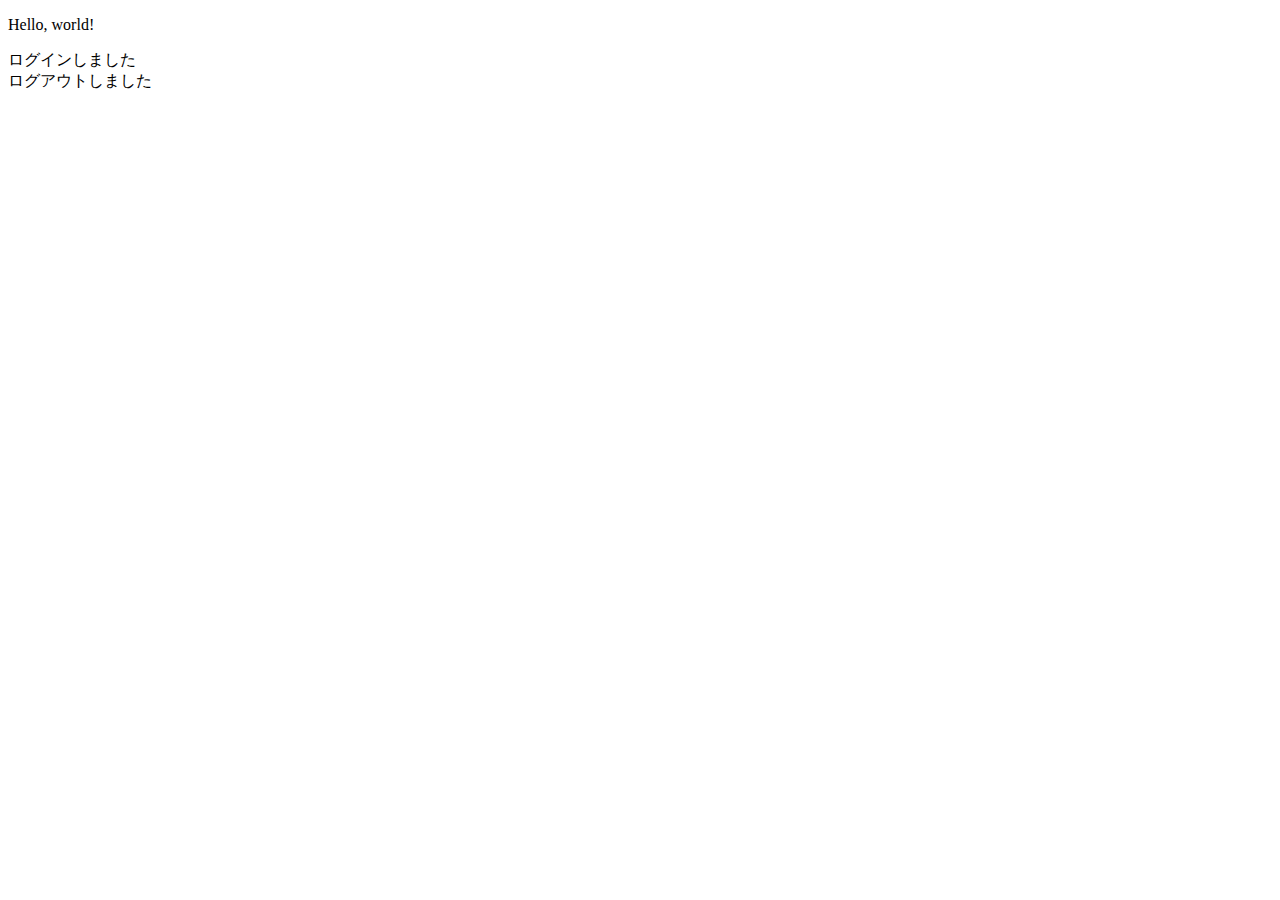
<file: moattravel/src/main/resources/templates/index.html>
<!DOCTYPE html>
<html xmlns:th="https://www.thymeleaf.org" xmlns:sec="http://www.thymeleaf.org/extras/spring-security">

<head>
	<meta charset="UTF-8">
	<meta name="viewport" content="width=device-width, initial-scale=1">
	<div th:replace="~{fragment :: meta}"></div>
	<div th:replace="~{fragment :: styles}"></div>

	<title>moat Travel</title>
</head>

<body>
	<p>Hello, world!</p>
	<div class="moattravel-wrapper">
		<!--ヘッダー-->
		<div th:replace="={fragment :: header}"></div>
		<main>
			<div class="container pt-4 pb-5 moattravel-container">
				<div th:if="${param.loggedIn}" class="alert alert-info">ログインしました</div>
				<div th:if="$[param.loggedOut}" class="alert alert-info">ログアウトしました
				</div>

			</div>
		</main>
		<!--フッター-->
		<div th:replace="~{fragment :: footer}"></div>
	</div>
	<div th:replace="~{fragment :: scripts}"></div>



</body>

</html>
</file>
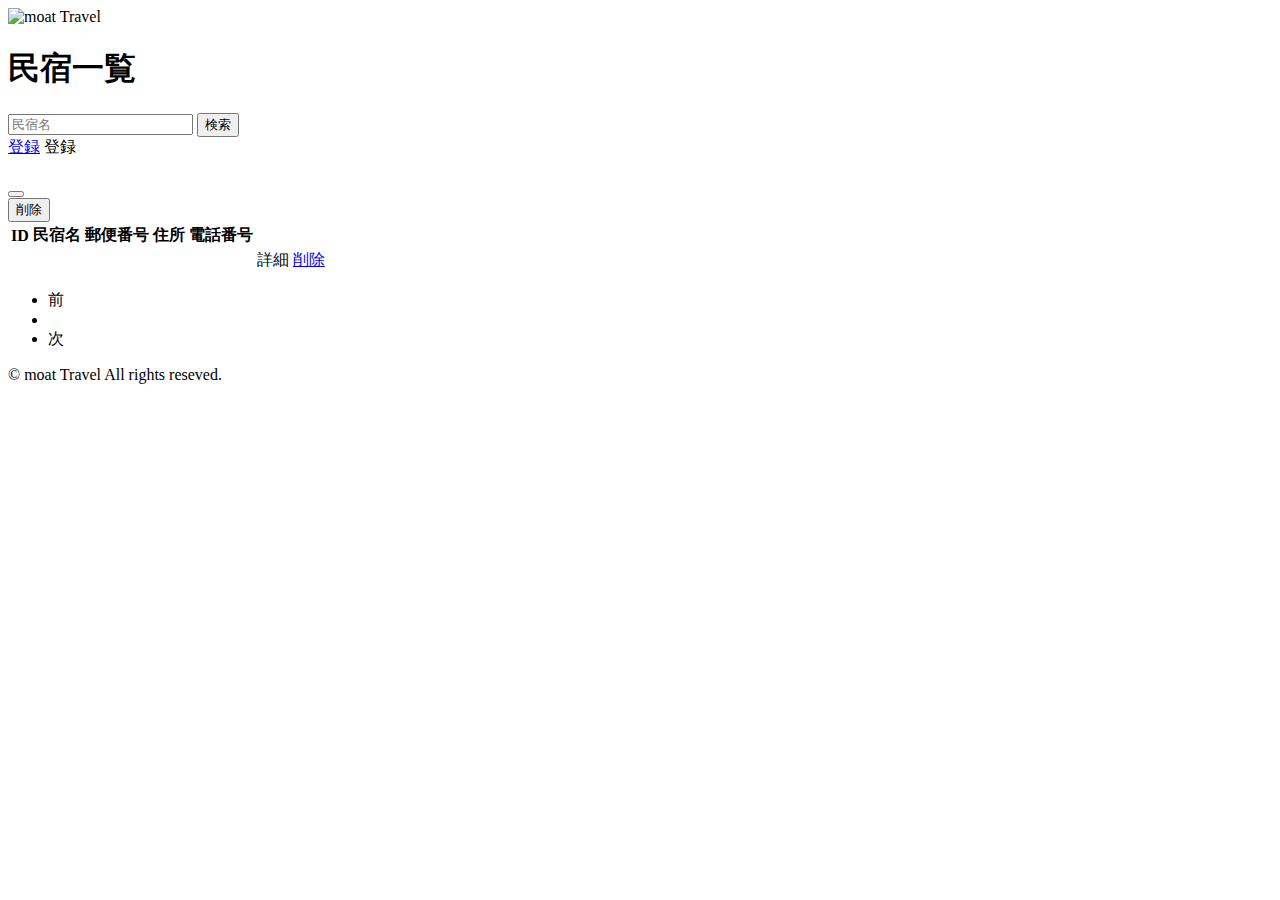
<file: moattravel/src/main/resources/templates/admin/houses/index.html>
<!DOCTYPE html>
<html xmlns:th="https://www.thymeleaf.org" xmlns:sec="http://www.thymeleaf.org/extras/spring-security">

<head>
	<meta charset="UTF-8">
	<meta name="viewport" content="width=device-width,initial-scale=1">
	<div th:replace="~{fragment :: meta}"></div>
	<!--Bootstrap-->
	<link href="https://cdn.jsdelivr.net/npm/bootstrap@5.2.3/dist/css/bootstrap.min.css" rel="stylesheet"
		integrity="sha384-rbsA2VBKQhggwzxH7pPCaAqO46MgnOM80zW1RWuH61DGLwZJEdK2Kadq2F9CUG65" crossorigin="anonymous">

	<!--Google Fonts-->
	<link rel="preconnect" href="https://fonts.googleapis.com">
	<link rel="preconnect" href="https://fonts.gstatic.com" crossrigin>
	<link href="https://fonts.googleapis.com/css2?family=Noto+Sans+JP:wght@400;500&display=swap" rel="stylesheet">
	<link th:href="@{/css/style.css}" rel="stylesheet">

	<title>民宿一覧</title>
</head>

<body>
	<div class="moattravel-wrapper">
		<!-- ヘッダ-->
		<nav class="navbar-expand-md navbar-light bg-white shadow-sm moattravel-navbar">
			<div class="container moattravel-container">
				<a class="navbar-brand" th:href="@{/}">
					<img class="moattravel-logo me-1" th:src="@{/images/logo.png}" alt="moat Travel">
				</a>
			</div>
		</nav>
		<div th:replace="~{fragment :: header}"></div>
		<main>
			<div class="container pt-4 pb-5 moattravel-container">
				<div class="row justfy-content-center">
					<div class="col-xxl-9 col-xl-10 col-lg-11">
						<h1 class="mb-4 text-center">民宿一覧</h1>
						<div class="d-flex justify-content-between align-items-end flex-wrap">
							<form method="get" th:action="@{/admin/houses}" class="mb-3">
								<div class="input-group">
									<input type="text" class="form-control" name="keyword" th:value="${keyword}"
										placeholder="民宿名">
									<button type="submit" class="btn text-white shadow-sm moattravel-btn">検索</button>
								</div>
							</form>
							<a href="#" class="btn text-white shadow-sm mb-3 moattravel-btn">登録</a>
							<a th:href="@{/admin/houses/register}"class="btn text-white shadow-sm mb-3 moattravel-btn">登録</a>
						</div>
						<div th;if="${successMessage}" class="alert alert-info">
							<span th:text ="${successMessage}"></span>
						</div>


						<table class="table">
							<thead>
								<tr>
									<th scope="col">ID</th>
									<th scope="col">民宿名</th>
									<th scope="col">郵便番号</th>
									<th scope="col">住所</th>
									<th scope="col">電話番号</th>
									<th scope="col"></th>
								</tr>
							</thead>
							<tbody>
								<tr th:each="house : ${housePage}">
									<td th:text="${house.getId()}"></td>
									<td th:text="${house.getName()}"></td>
									<td th:text="${house.getPostalCode()}"></td>
									<td th:text="${house.getAddress()}"></td>
									<td th:text="${house.getPhoneNumber()}"></td>

									<td><a th:href="@{/admin/houses/__${house.getId()}__}">詳細</a></td>
									<td><a href ="#" class="moattravel-link-danger"data-bs-toggle="modal"
										th:data-bs-target="${'#deleteHouseModal' + house.getId()}">削除</a>
									</td>
									
									<!--削除用もーたる-->
									<div class="modal fade" th:id="${'deleteHouseModal' + house.getId()}" tabindex="-1" 
									th:aria-labelledby="${'deleteHouseModalLabel' + house.getId()}">

									<div class="modal-dialog">
										<div class="modal-content">
											<div class="modal-header">
												<h5 class="modal-little"th:id="${'deleteHouseModalLabel' + house.getId()}"
												th:text="${house.getName() + 'を削除してもよろしいでしょうか？'}"></h5>
												<button type="button" class="btn-close" data-bs-dismiss="modal"
												aria-label="閉じる"></button>
											</div>
											<div class="modal-footer">
												<form method="post"th:action="@{/admin/houses/{id}/delete(id=${house.getId()})}">
											<button type="submit" class="btn moattravel-btn-danger text-white shadow-sm">削除</button>
											</form>
											</div>
										</div>
									</div>
									</div>
								</tr>
							</tbody>
						</table>
						<!-- ページネーション -->
						<div th:if="${housePage.getTotalPages() > 1}" class="d-flex justify-content-center">
							<nav aria-label="民宿一覧ページ">
								<ul class="pagination">
									<li class="page-item">
										<a th:unless="${housePage.isFirst()}"
											th:href="@{/admin/houses(page = ${housePage.getNumber()-1},keyword=${keyword})}"
											class="page-link moattravel-page-link">前</a>
									</li>
									<li th:each="i : ${#numbers.sequence(0, housePage.getTotalPages() - 1)}"
										class="page-item">
										<span th:if="${i == housePage.getNumber()}"
											class="page-link active moattravel-active" th:text="${i + 1}"></span>


										<a th:unless="${i == housePage.getNumber()}" th:href="@{/admin/houses(page =${i},
									keyword = ${keyword})}" class="page-link moattravel-page-link" th:text="${i + 1}"></a>
									</li>

									<li class="page-item">


										<a th:unless="${housePage.isLast()}"
											th:href="@{/admin/houses(page = ${housePage.getNumber() + 1}, keyword = ${keyword})}"
											class="page-link moattravel-page-link">次</a>
									</li>
								</ul>
							</nav>

						</div>
					</div>
				</div>
			</div>
		</div>
		</main>

		<!--フッター -->
		<footer>
			<div class="d-flex justify-content-center align-items-center h-100">
				<p class="text-center text-muted small mb-0">&copy; moat Travel All rights reseved.</p>
			</div>
		</footer>
		
		<div th:replace="~{fragment :: footer}"></div>

		<!-- Bootstrap-->



		<script src="https://cdn.jsdelivr.net/npm/bootstrap@5.2.3/dist/js/bootstrap.bundle.min.js"
			integrity="sha384-kenU1KFdBIe4zVF0s0G1M5b4hcpxyD9F7jL+jjXkk+Q2h455rYXK/7HAuoJl+0I4"
			crossorigin="anonymous"></script>

</body>

</html>
</file>
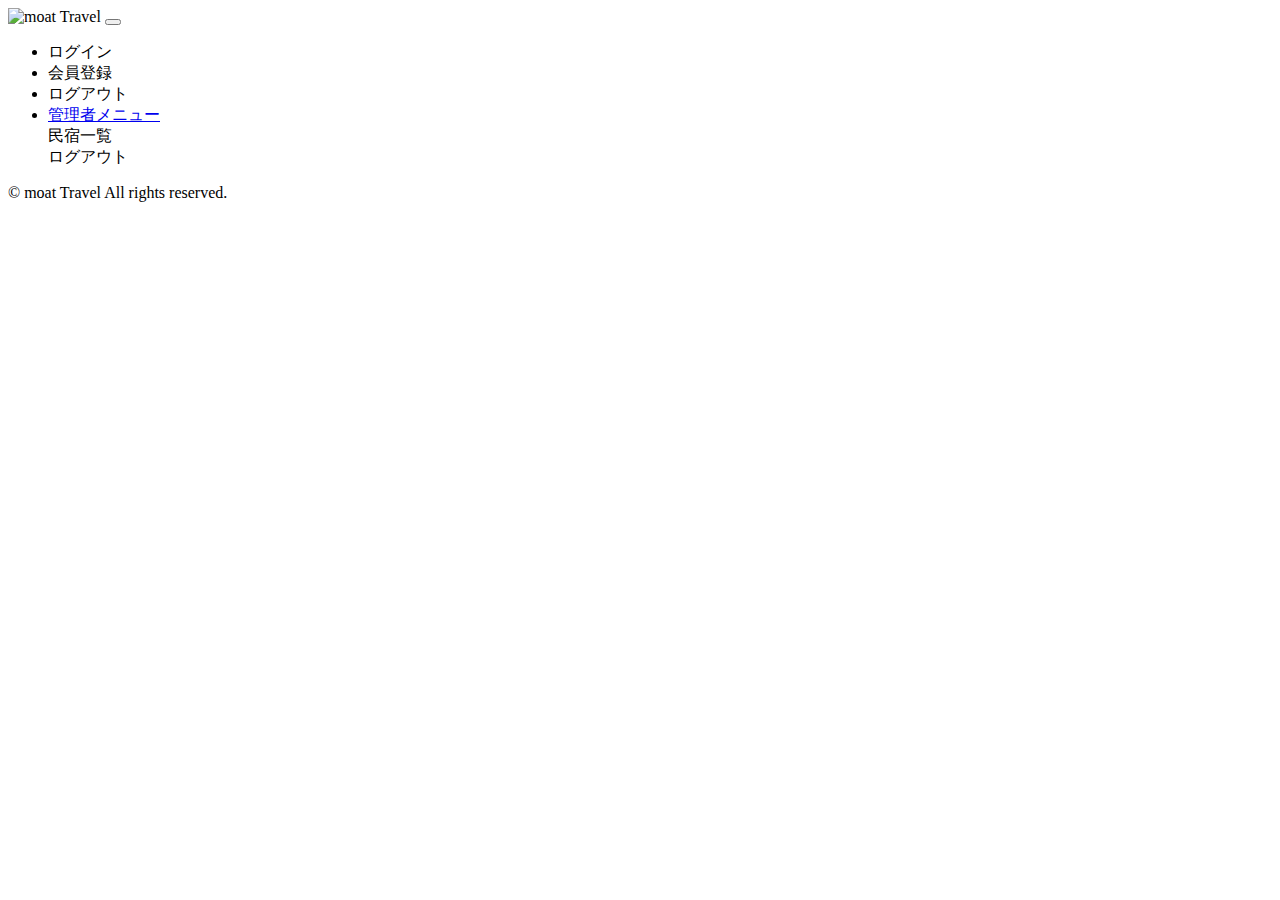
<file: moattravel/src/main/resources/templates/fragment.html>
<!DOCTYPE html>
<html xmlns:th="https://www.thymeleaf.org" xmlns:sec="https://www.thymeleaf.org/extras/spring-security">

<head>
	<!-- meta要素の部品化-->
	<div th:fragment="meta" th:remove="tag">
		<meta charset="UTF-8">
		<meta name="viewport" content="width=device-width,initial-scale=1">
	</div>
	<!--link要素の部品化-->
	<div th:fragment="styles" th:remove="tag">
		<!-- Bootstrap -->
		<link href="https://cdn.jsdelivr.net/npm/bootstrap@5.2.3/dist/css/bootstrap.min.css" rel="stylesheet"
			integrity="sha384-rbsA2VBKQhggwzxH7pPCaAqO46MgnOM80zW1RWuH61DGLwZJEdK2Kadq2F9CUG65" crossorigin="anonymous">
		<!--Google Fonts-->
		<link rel="preconnect" href="https://fonts.googleapis.com">
		<link rel="preconnect" href="https://fonts.gstatic.com" crossorigin>
		<link href="https://fonts.googleapis.com/css2?family=Noto+Sans+JP:wght@400;500&display=swap" rel="stylesheet">
		<link th:href="@{/css/style.css}" rel="stylesheet">

	</div>
	<title>部品化用のHTMLファイル</title>
</head>

<body>
	<!--ヘッダーの部品化-->
	<div th:fragment="header" th:remove="tag">
		<nav class="navbar navbar-expand-md navbar-light bg-white shadow-sm moattravel-navbar">
			<div class="container moattravel-container">
				<a class="navbar-brand" th:href="@{/}">
					<img class="moattravel-logo me-1" th:src="@{images/logo.png}" alt="moat Travel">
				</a>
				<button class="navbar-toggler" type="button" data-bs-toggle="collapse"
					data-bs-target="#navbarSupportedContent" aria-controls="navbarSupportedContent"
					aria-expanded="false" aria-label="Toggle navigation">
					<span class="navbar-toggler-icon"></span>
				</button>
				<div class="collapse navbar-collapse" id="navbarSupportedContent">
					<ul class="navbar-nav ms-auto">
						<!--未ログインであれば表示する-->
						<li class="nav-item" sec:authorize="isAnonymous()">
							<a class="nav-link" th:href="@{/login}">ログイン</a>
						</li>
						<li class="nav-item" sec:authorize="isAnonymous()">
							<a class="nav-link" th:href="@{/signup}">会員登録</a>
						</li>
						<!--ログイン済みであれば表示する-->
						<li class="nav-item dropdown" sec:authorize="hasRole('ROLE_GENERAL')">
							<a id="navbarDropdownGeneral" class="nav-link dropdown-toggle" href="#" role="button"
								data-bs-toggle="dropdown" aria-haspopup="true" aria-expanded="false" v-pre>
								<span sec:authentication="principal.user.name"></span></a>
							<div class="dropdown-menu dropdown-menu-end" aria-labelledby="navbarDropdownGeneral">
								<a class="dropdown-item moattravel-item" th:href="@{/logout}" onclick="event.preventDefault();
					document.getElementById('logout-form').submit();">ログアウト</a>
								<form class="d-none" id="logout-form" th:action="@{/logout}" method="post"></form>
							</div>
						</li>
						<!--管理者であれば表示する-->
						<li class="nav-item dropdown" sec:authorize="hasRole('ROLE_ADMIN')">
							<a id="navbarDropdownAdmin" class="nav-link dropdown-toggle" href="#" role="button"
								data-bs-toggle="dropdown" aria-haspopup="true" aria-expanded="false" v-pre>
								管理者メニュー</a>
							<div class="dropdown-menu dropdown-menu-end" aria-labelledby="navbarDropdownAdmin">
								<a class="dropdown-item moattravel-dropdown-item" th:href="@{/admin/houses}">民宿一覧</a>
								<div class="dropdown-divider"></div>
								<a class="dropdown-item moattravel-dropdown-item" th:href="@{/logout}"
									onclick="event.preventDefault(); document.getElementById('logout-form').submit();">ログアウト</a>
								<form class="d-none" id="logout-form" th:action="@{/logout}" method="post"></form>
							</div>
						</li>
					</ul>
				</div>
			</div>
		</nav>
	</div>
	<!-- フッターの部品化-->
	<div th:fragment="footer" th:remove="tag">
		<footer>
			<div class="d-flex justify-content-conter text-muted small mb-0">
				<p class="text-center text-muted small mb-0">&copy; moat Travel All rights reserved.</p>
			</div>
		</footer>
	</div>
	<!--script要素の部品化-->
	<div th:fragment="scripts" th:remove="tag">

		<!--Bootstrap-->
		<script src="https://cdn.jsdelivr.net/npm/bootstrap@5.2.3/dist/js/bootstrap.bundle.min.js"
			integrity="sha384-kenU1KFdBIe4zVF0s0G1M5b4hcpxyD9F7jL+jjXkk+Q2h455rYXK/7HAuoJl+0I4"
			crossorigin="anonymous"></script>
	</div>
</body>

</html>
</file>
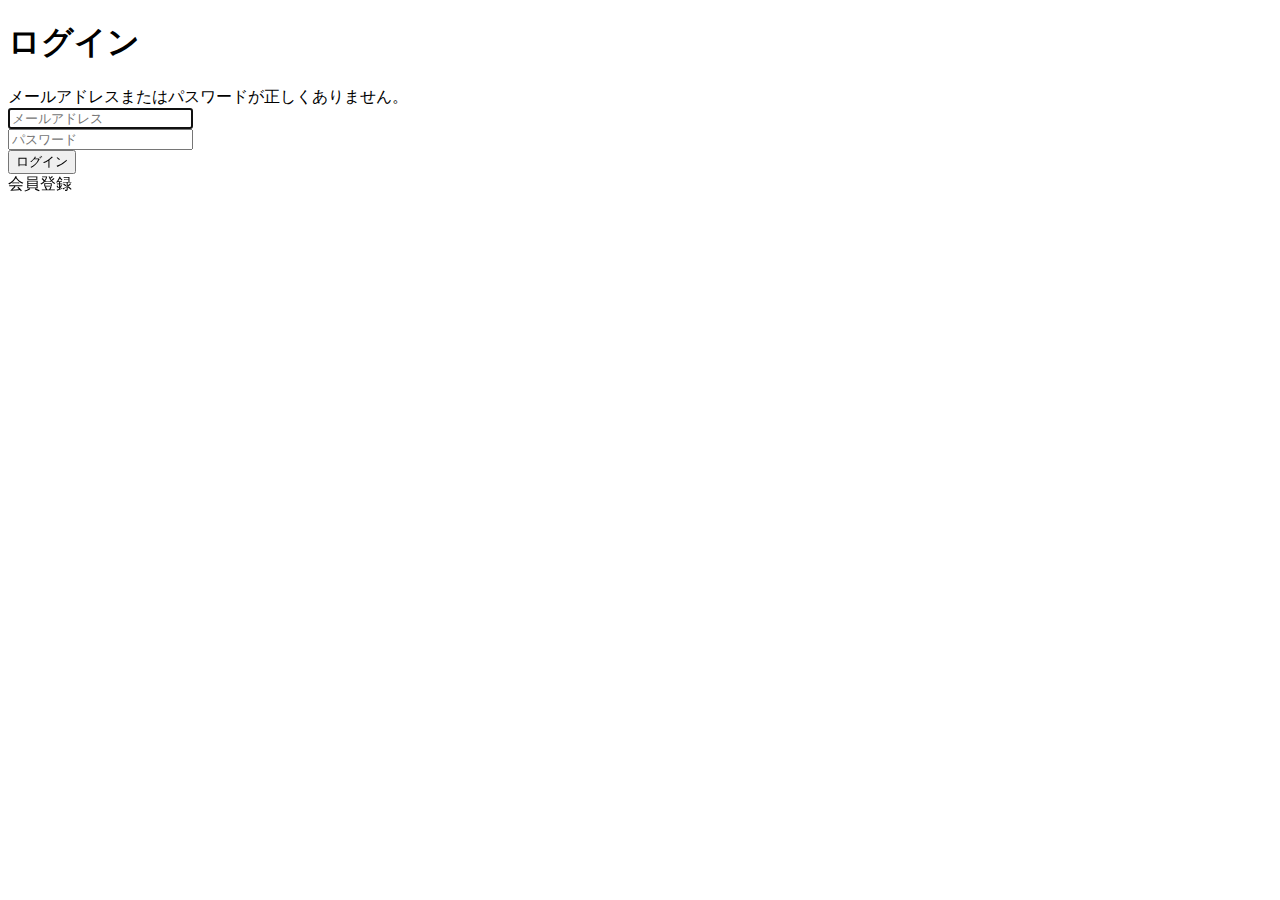
<file: moattravel/src/main/resources/templates/auth/login.html>
<!DOCTYPE html>
<html xmlns:th="https://www.thymeleaf.org" xmlns:sec="http://www.thymeleaf.org/extras/spring-security">

<head>
	<div th:replace="~{fragment :: meta}"></div>
	<div th:replace="~{fragment :: styles}"></div>
	<title>ログイン</title>
</head>

<body>
	<div class="moattravel-wrapper">
		<!--ヘッダー-->
		<div th:replace="~{fragment :: header}"></div>
		<main>
			<div class="container pt-4 pb-5 moattravel-container">
				<div class="row justify-content-center">
					<div class="col-xl-3 col-lg-4 col-md-5 col-sm-7">
						<h1 class="mb-4 text-center">ログイン</h1>
						<div th:if="${param.error}" class="alert alert-danger">
							メールアドレスまたはパスワードが正しくありません。
						</div>
						<form th:action="@{/login}" method="post">
							<div class="form-group mb-3">
								<input type="text" class="form-control" name="username" autocomplete="email"
									placeholder="メールアドレス" autofocus>
							</div>
							<div class="form-group mb-3">
								<input type="password" class="form-control" name="password" autocomplete="new-password"
									placeholder="パスワード">
							</div>
							<div class="form-group d-flex justify-content-center my-4">
								<button type="submit"
									class="btn text-white shadow-sm w-100 moattravel-btn">ログイン</button>
							</div>
						</form>
						<div class="text-center">
								<a th:href="@{/signup}">会員登録</a>
						</div>

					</div>
				</div>
			</div>
		</main>
		<!--フッター-->
		<div th:replace="~{fragment :: footer}"></div>
	</div>
	<div th:replace="~{fragment :: scripts}"></div>

</body>

</html>
</file>
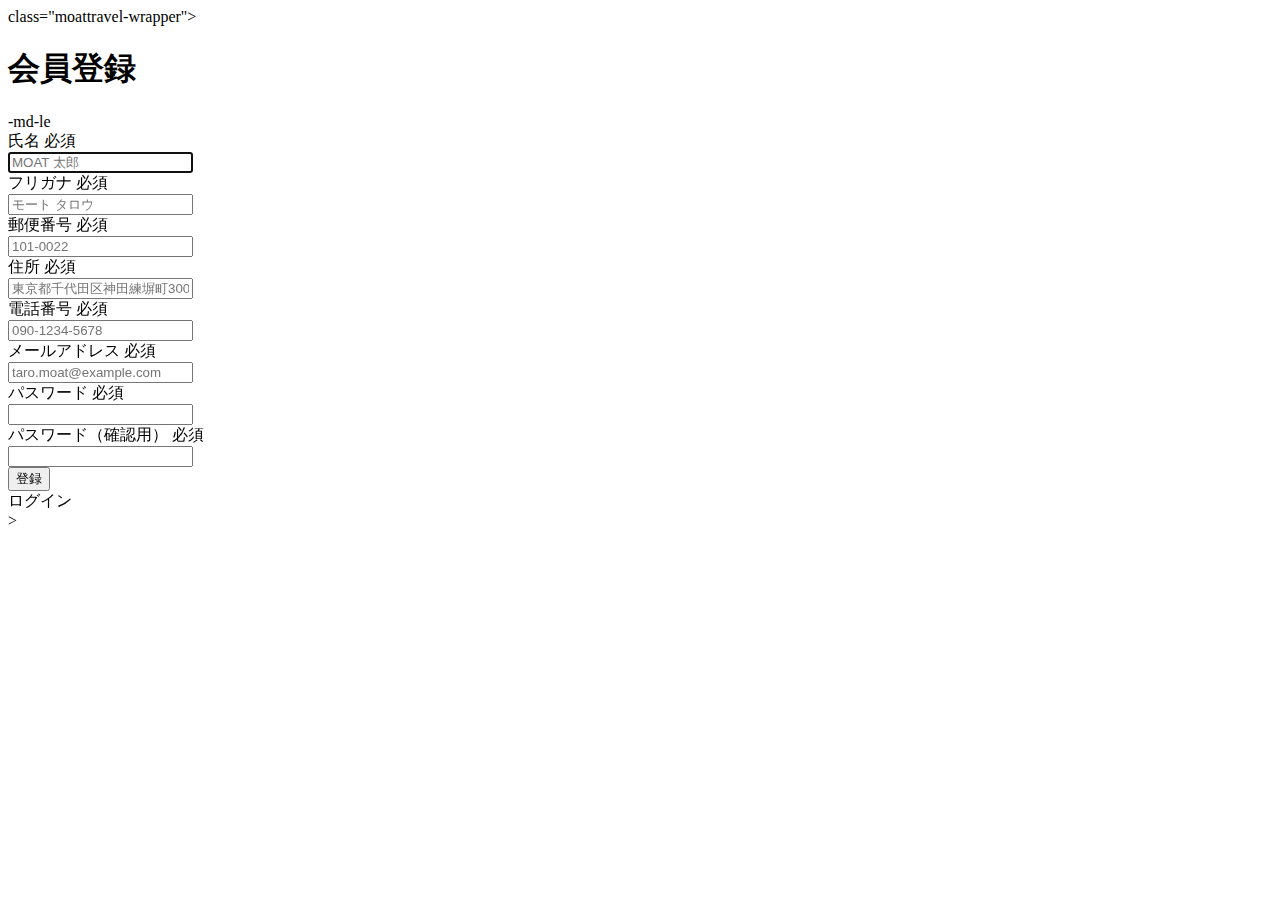
<file: moattravel/src/main/resources/templates/auth/signup.html>
<!DOCTYPE html>
<html xmlns:th="https://www.thymeleaf.org" xmlns:sec="http://www.thymeleaf.org/extras/spring-security">
<head>
	<div th:replace="~{fragment :: meta}"></div>  
	<div th:replace="~{fragment :: styles}"></div> 
 

<meta charset="UTF-8">
<title>会員登録</title>
</head>
<body>
	<div></div> class="moattravel-wrapper">
		<!--ヘッダー-->
		<div th:replace="~{fragment :: header}"></div>
		<main>
			<div class="container pt-4 pb-5 moattravel-container">
				<div class="row justify-content-center">
					<div class="col-xl-5 col-lg-6 col-md-8">
						<h1 class="mb-4 text-center">会員登録</h1>  
					<form method="post"th:action="@{/signup}"th:object="${signupForm}">
						<div class="form-group row mb-3">
							-md-le<div class="col-md-5">
								<label for="name"class="col-form-label text-md-left fw-bold">
									<div class="d-flex align-items-center">
										<span class="me-1">氏名</span>
										<span class="badge bg-danger">必須</span>
									</div>
								</label>
							</div>
							<div class="col-md-7">
								<div th:if="${#fields.hasErrors('name')}" class="text-danger small mb-2" th:errors="*{name}"></div>
								<input type="text" class="form-control" th:field="*{name}" autocomplete="name" autofocus placeholder="MOAT 太郎">
							</div>
						</div>
						<div class="form-group row mb-3">
							<div class="col-md-5">
								<label for="furigana" class="col-form-label text-md-left fw-bold">
									<div class="d-flex align-items-center">
										<span class="me-1">フリガナ</span>
										<span class="badge bg-danger">必須</span>
									</div>
								</label>
							</div>
							<div class="col-md-7">
								<div th:if="${#fields.hasErrors('furigana')}" class="text-danger small mb-2" th:errors="*{furigana}"></div>
								<input type="text" class="form-control" th:field="*{furigana}" placeholder="モート タロウ">
							</div>
						</div>
						<div class="form-group row mb-3">
							<div class="col-md-5">
								<label for="postalCode"class="col-form-label text-md-left fw-bold">
									<div class="d-flex align-items-center">
									<span class="me-1">郵便番号</span>
									<span class="badge bg-danger">必須</span>
									</div>
								</label>
							</div>
							<div class="col-md-7">
								<div th:if="${#fields.hasErrors('postalCode')}" class="text-danger small mb-2" th:errors="*{postalCode}"></div>
								<input type="text" class="form-control" th:field="*{postalCode}" autocomplete="postal-code" placeholder="101-0022">
							</div>
						</div>
						<div class="form-group row mb-3">
							<div class="col-md-5">
								<label for="address" class="col-form-label text-md-left fw-bold">
									<div class="d-flex align-items-center">
										<span class="me-1">住所</span>
										<span class="badge bg-danger">必須</span>
									</div>
								</label>
							</div>
							<div class="col-md-7">
								<div th:if="${#fields.hasErrors('address')}" class="text-danger small mb-2" th:errors="*{address}"></div>
							<input type="text" class="form-control" th:field="*{address}" placeholder="東京都千代田区神田練塀町300番地">
							</div>
						</div>
						<div class="form-group row mb-3">
							<div class="col-md-5">
								<label for="phoneNumber"class="col-form-label text-md-left fw-bold">
								<div class="d-flex align-items-center">
									<span class="me-1">電話番号</span>
															<span class="badge bg-danger">必須</span>
															</div>
														</label>
													</div>
													<div class="col-md-7">
														<div th:if="${#fields.hasErrors('phoneNumber')}" class="text-danger small mb-2" th:errors="*{phoneNumber}"></div>
														<input type="text" class="form-control" th:field="*{phoneNumber}" autocomplete="postal-code" placeholder="090-1234-5678">
													</div>
						</div>
						<div class="form-group row mb-3">
							<div class="col-md-5">
								<label for="email" class="col-form-label text-md-left fw-bold">
									<div class="d-flex align-items-center">
									<span class="me-1">メールアドレス</span>
									<span class="badge bg-danger">必須</span>
									</div>
								</label>
								</div>
								<div class="col-md-7">
									<div th:if="${#fields.hasErrors('email')}"class="text-danger small mb-2"
									th:errors="*{email}"></div>
									<input type="text"class="form-control"th:field="*{email}"autocomplet="email"
									placeholder="taro.moat@example.com">
								</div>
						</div>
						<div class="form-group row mb-3">
							<div class="col-md-5">
								<label for="password"class="col-form-label text-md-left fw-bold">
									<div class="d-flex align-items-center">
										<span class="me-1">パスワード</span>
										<span class="badge bg-danger">必須</span>
									</div>
								</label>
							</div>
							<div class="col-md-7">
								<div th:if="${#fields.hasErrors('password'')" class="text-danger small mb-2"
								th:if="${fields.hasErrors('password')}" class="text-danger small mb-2"
								th:errors="*{password}"></div>
								<input type="password" class="form-control" th:field="*{password}" autocomplete="new-password">
							</div>
						</div>
						<div class="form-group row mb-3">
							<div class="col-md-5">
								<label for="passwordConfirmation" class="col-form-label text-md-left fw-bold">
									<div class ="d-flex align-items-center">
										<span class="me-1">パスワード（確認用）</span>
										<span class="badge bg-danger">必須</span>

									</div>
								</label>
							</div>
							<div class="col-md-7">
								<div th:if="${#fields.hasErrors('passwordConfirmation')}" class="text-danger small mb-2" 
								th:errors="*{passwordConfirmation}"></div>
								<input type="password" class="form-control" th:field="*{passwordConfirmation}" 
								autocomplete="new-password">
						</div>
						</div>
						<div class="form-group d-flex justify-content-center my-4">
							<button type="submit" class="btn text-white shadow-sm w-50 moattravel-btn">登録</button>
							</div>
					</form>
					<div class="text-center">
						<a th:href="@{/login}">ログイン</a>
					</div>
					</div>
					</div>
			</div>
		</main>
		<!--フッター-->
		<div th:replace="~{fragment :: footer}"></div>		
	</div>
	<div th:replace="~{fragment :: scripts}"></div>         
</body>
</html>>
</file>
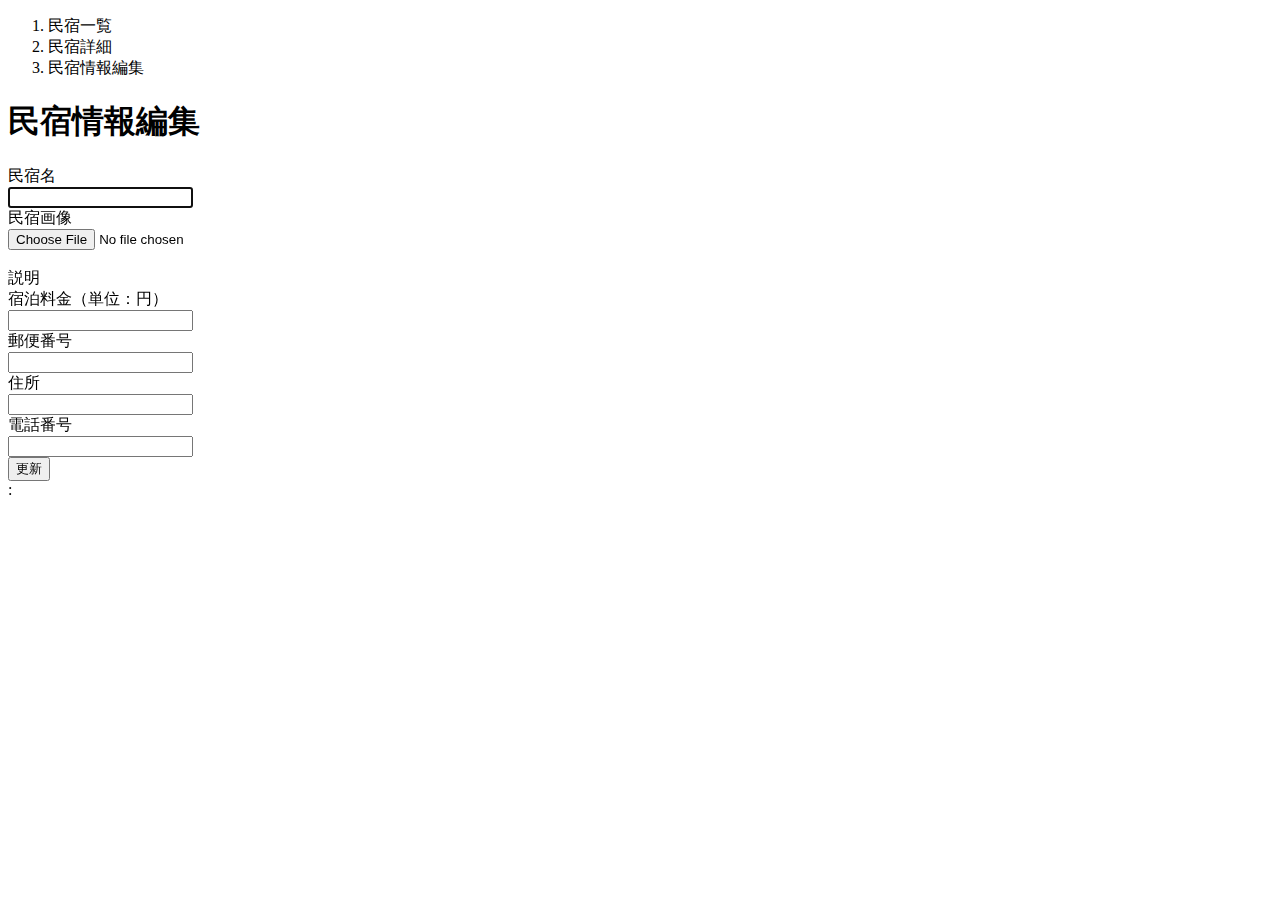
<file: moattravel/src/main/resources/templates/admin/houses/edit.html>
<!DOCTYPE html>
<html xmlns:th="https://www.thymeleaf.org" xmlns:sec="http://www.thymeleaf.org/extras/spring-security">

<head>
	<div th:replace="~{fragment :: meta}"></div>
	<div th:replace="~{fragment :: styles}"></div>

	<meta charset="UTF-8">
	<title>民宿情報編集</title>
</head>

<body>
	<div class="moattravel-wrapper">
		<!--ヘッダー-->
		<div th:replace="~{fragment :: header}"></div>
		<main>
			<div class="container pt-4 pb-5 moattravel-container">
<div class="row justify-content-center">
	<div class="col-x1-5 col-lg-6 col-md-8">
		<nav class="mb-4" style="--bs-breadcrumb-divider: '>';" aria-label="breadcrumb">
			<ol class="breadcrumb mb-0">
				<li class="breadcrumb-item"><a th:href="@{/admin/houses}">民宿一覧</a></li>
				<li class="breadcrumb-item"><a th:href="@{/admin/houses/{id}(id=${houseEditForm.getId()})}">民宿詳細</a></li>
				<li class="breadcrumb-item active" aria-current="page">民宿情報編集</li>
			</ol>
		</nav>
		<h1 class="mb-4 text-center">民宿情報編集</h1>

		<form method="post" th:action="@{/admin/houses/{id}/update(id=${houseEditForm.getId()})}" th:object="${houseEditForm}"
			enctype="multipart/form-data">
			<input type="hidden" th:field="*{id}">

			<div class="form-group row mb-3">
				<div class="col-md-4">
					<label for="name" class="col-form-label text-md-left fw-bold">民宿名</label>
				</div>
				<div class="col-md-8">
					<div th:if="${#fields.hasErrors('name')}" class="text-danger small mb-2" th:errors="*{name}"></div>
					<input type="text" class="form-control" th:field="*{name}" autofocus>
				</div>
			</div>
			<div class="form-group row mb-3">
				<div class="col-md-4">
					<label for="imageFile" class="col-form-label text-md-left fw-bold">民宿画像</label>
				</div>
				<div class="col-md-8">
					<div th:if="${#fields.hasErrors('imageFile')}" class="text-danger small mb-2"
						th:errors="*{imageFile}"></div>
					<input type="file" class="form-control" th:field="*{imageFile}">
				</div>
			</div>

			<!--選択された画像の表示場所-->
			<div th:if="${imageName}" class="row" id="imagePreview"><img th:src="@{/storage/{imageName}(imageName=${imageName})}"></div>
			<div th:unless="${imageName}" class="row" id="imagePreview"></div>

			<div class="form-group row mb-3">
				<div class="col-md-4">
					<label for="description" class="col-form-label text-md-left fw-bold">説明</label>
				</div>
			</div>
			<div class="form-group row mb-3">
				<div class="col-md-4">
					<label for="price" class="col-form-label text-md-left fw-bold">宿泊料金（単位：円）</label>
				</div>
				<div class="col-md-8">
					<div th:if="${#fields.hasErrors('price')}" class="text-danger small mb-2" th:errors="*{price}">
					</div>
					<input type="number" class="form-control" th:field="*{price}">
				</div>
			</div>
			<div class="form-group row mb-3">
				<div class="col-md-4">
					<label for="postalCode" class="col-form-label text-md-left fw-bold">郵便番号</label>
				</div>
				<div class="col-md-8">
				<div th:if="${#fields.hasErrors('postalCode')}" class="text-danger small mb-2"
					th:errors="*{postalCode}">
				</div>
				<input type="text" class="form-control" th:field="*{postalCode}">
			</div>
			
			<div class="form-group row mb-3">
				<div class="col-md-4">
					<label for="address" class="col-form-label text-md-left fw-bold">住所</label>
				</div>
				<div class="col-md-8">
					<div th:if="${#fields.hasErrors('address')}" class="text-danger small mb-2" th:errors="*{address}">
					</div>
					<input type="text" class="form-control" th:field="*{address}">
				</div>
			</div>
			<div class="form-group row mb-3">
				<div class="col-md-4">
					<label for="phoneNumber" class="col-form-label text-md-left fw-bold">電話番号</label>
				</div>
				<div class="col-md-8">
					<div th:if="${#fields.hasErrors('phoneNumber')}" class="text-danger small mb-2"
						th:errors="*{phoneNumber}"></div>
					<input type="text" class="form-control" th:field="*{phoneNumber}">
				</div>
			</div>
			<div class="form-group d-flex justify-content-center my-4">
				<button type="submit" class="btn text-white shadow-sm w-50 moattravel-btn">更新</button>
			</div>
		</form>
	</div>
</div>
</div>
</main>
<!--フッター-->
<div th:replace="~{fragment :: footer}"></div>
</div>:
<div th:replace="~{fragment:: scripts}"></div>
<script th:src="@{/js/preview.js}"></script>
</body>

</html>
</file>
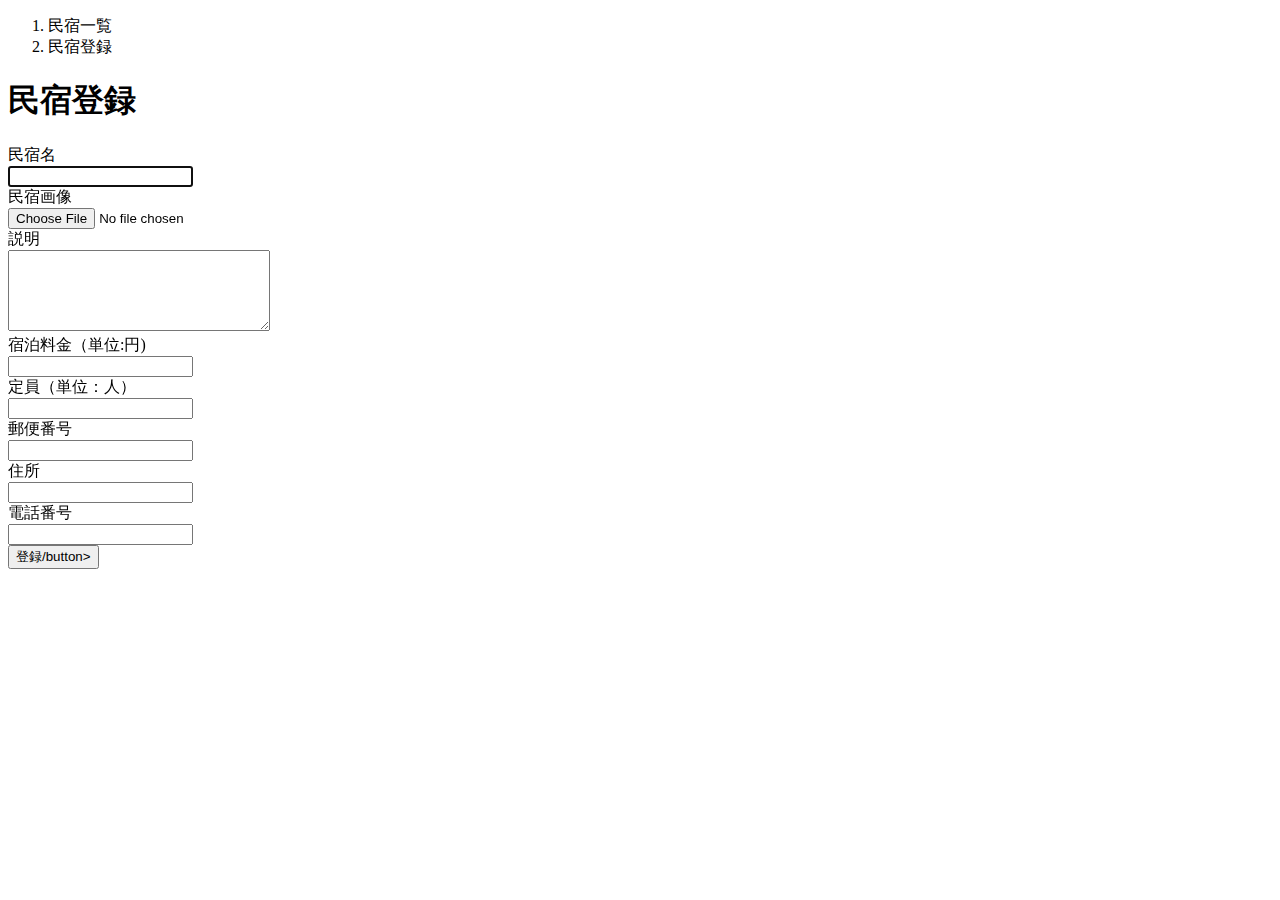
<file: moattravel/src/main/resources/templates/admin/houses/register.html>
<!DOCTYPE html>
	<html xmlns:th="https://www.thymeleaf.org" xmlns:sec="http://www.thymeleaf.org/extras/spring-security">

<head>
	<div th:replace="~{fragment :: meta}"></div>
	<div th:replace="~{fragment :: styles}"></div>
	<meta charset="UTF-8">
	<title>民宿登録</title>
</head>

<body>
	<div class="moattravel-wrapper">
		<!--ヘッダー-->
		<div th:replace="~{fragment :: header}"></div>
		<main>
			<div class="container pt-4 pb-5 moattravel-container">
				<div class="row justify-content-center">
					<div class="col-1-x1-5 col-lg-6 col-md-8">
						<nav class="mb-4" style="--bs-abreadcrunmb-diviber:'>';" aria-label="breadcrunmb">
							<ol clas="breadcrumb mb-0">
								<li class="breadcrumb-item"><a th;href="@{admin/houses}">民宿一覧</a></li>
								<li class="breadcrumb-item active" aria-current="page">民宿登録</li>
							</ol>

						</nav>
						<h1 class="mb-4 text-center">民宿登録</h1>
						<form method="post" th:action="@{/admin/houses/create}" th:object="${houseRegisterForm}"
							enctype="multipart/form-data">
							<div class="form-group row mb-3">
								<div class="col-md-4">
									<label for="name" class="col-form-label text-md-left fw-bold">民宿名</label>
								</div>
								<div class="col-md-8">
									<div th;if="${fields.hasErrors('name')}" class="text-danger small mb-2"
										th:errors="*{name}" autofocus></div>
									<input type="text" class="form-control" th:field="*{name}" autofocus>
								</div>
							</div>
							<div class="form-group row mb-3">
								<div class="col-md-4">
									<label for="imageFile" class="col-form-label text-md-left fw-bold">民宿画像</label>
								</div>
								<div class="col-md-8">
									<div th:if="${#fields.hasErrors('imageFile')}" class="text-danger small mb-2"
										th:errors="*{imageFile}">
									</div>
									<input type="file" class="form-cotrol" th:field="*{imageFile}">
								</div>
							</div>
							<!--選択された画像の表示場所-->
							<div class="row" id="imagePreview"></div>
							<div class="form-group row mb-3">
								<div class="col-md-4">
									<label for="description" class="col-form-label text-md-left fw-bold">説明</label>
								</div>
								<div class="col-md-8">
									<div th:if="${#fields.hasErrors('description')}" class="text-danger small mb-2"
										th:errors="*{description}"></div>
									<textarea class="form-control" th:field="*{description}" cols="30"
										rows="5"></textarea>
								</div>
							</div>
							<div class="form-group row mb-3">
								<div class="col-md-4">
									<label for="price" class="col-form-label text-md-left fw-bold">宿泊料金（単位:円)</label>
								</div>
								<div class="col-md-8">
									<div th:if="${#fields.hasErrors('price')}" class="text-danger small mb-2"
										th:errors="*{price}"></div>
									<input type="number" class="form-control" th:field="*{price}">
								</div>
							</div>
							<div class="form-group row mb-3">
								<div class="col-md-4">
									<label form="capacity" class="col-form-label text-md-left fw-bold">定員（単位：人）</label>
								</div>
								<div class="col-md-8">
									<div th:if="${#fields.hasErrors('capacity')}" class="text-danger small mb-2"
										th:errors="*{capacity}"></div>
									<input type="number" class="form-control" th:field="*{capacity}">
								</div>
							</div>
							<div class="form-group row mb-3">
								<div class="col-md-4">
									<label for="postalcode" class="col-form-label text-md-left fw-bold">郵便番号</label>
								</div>
								<div class="col-md-8">
									<div th:if="${#fields.hasErrors('postalCode')}" class="text-danger small mb-2"
										th:errors="*{postalCode}">
									</div>
									<input type="text" class="form-control" th:field="*{postalCode}">
								</div>
							</div>
							<div class="form-group row mb-3">
								<div class="col-md-4">
									<label for="address" class="col-form-label text-md-left fw-bold">住所</label>
								</div>
								<div class="col-md-8">
									<div th:if="${#fields.hasErrors('address')}
						" class="text-danger small mb-2" th:errors="*{address}"></div>
									<input type="text" class="form-control" th:field="*{address}">
								</div>
							</div>
							<div class="form-group row mb-3">
								<div class="col-md-4">
									<label for="phoneNumber" class="col-form-label text-md-left fw-bold">電話番号</label>
								</div>
								<div class="col-md-8">
									<div th:if="${#fields.hasErrors('phoneNumber')}
						" class="text-danger small mb-2 " th:errors="*{phoneNumber}"></div>
									<input type="text" class="form-control" th:field="*{phoneNumber}">
								</div>
							</div>
							<div class="form-group d-flex justify-content-center my-4">
								<button type="submit" class="btn text-white shadow-sm w-50 moattravel-btn">登録/button>
							</div>
						</form>
					</div>
				</div>
			</div>
		</main>
		<!--フッター-->
		<div th:replce="~{fragment :: footer}"></div>
	</div>
	<div th:replace="~{fragment :: scripts}"></div>
	<scripts th:src="@{/js/preview.js}"></scripts>
</body>

</html>
</file>
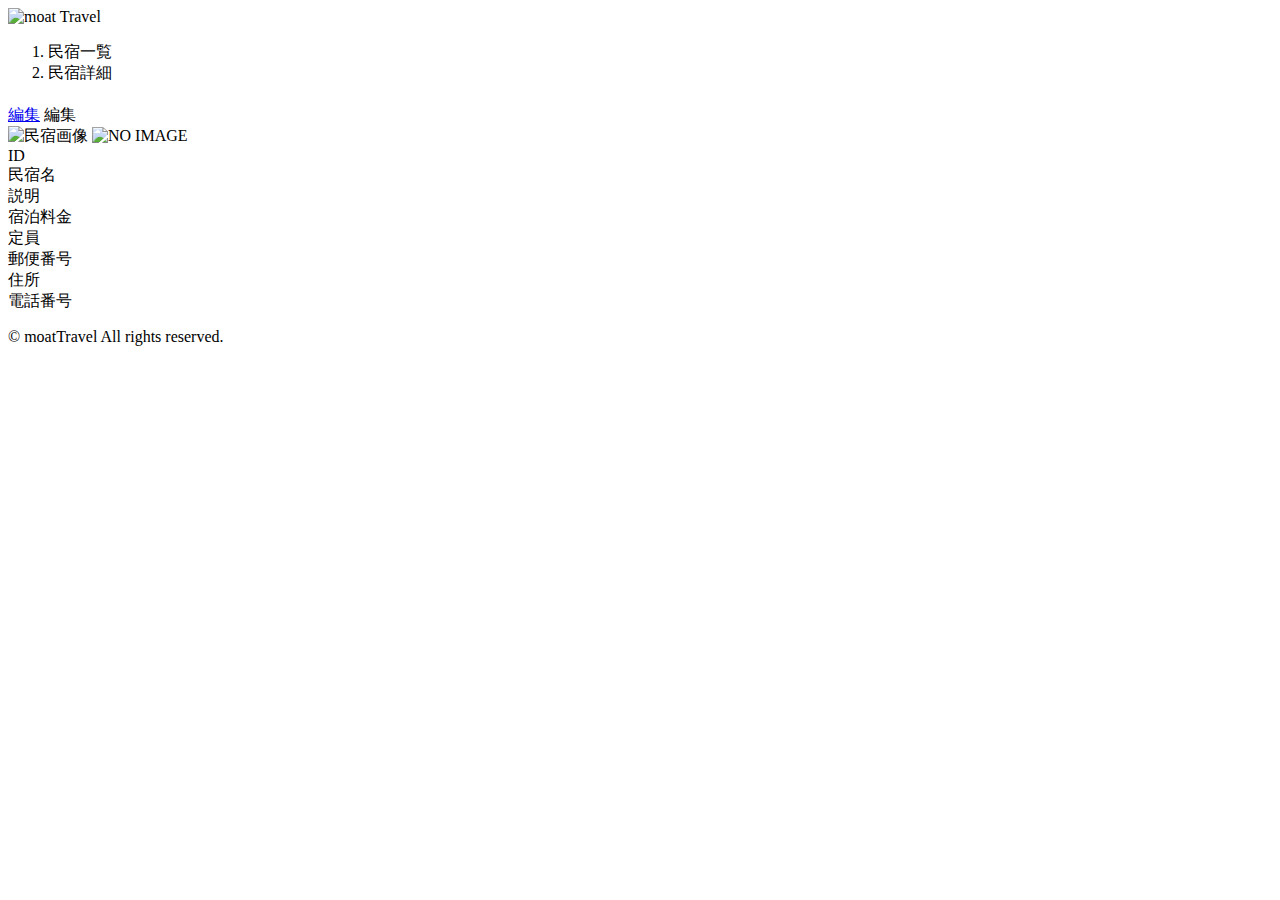
<file: moattravel/src/main/resources/templates/admin/houses/show.html>
<!DOCTYPE html>
<html xmlns:th="https://www.thymeleaf.org" xmlns:sec="http://www.thymeleaf.org/extras/spring-security">
<head>

	<meta charset="UTF-8">
	<meta name="viewport" content="width=device-width,initial-scale=1">
	<div th:replace="~{fragment :: meta}"></div>
	<!--Bootstrap-->
	<link href="https://cdn.jsdelivr.net/npm/bootstrap@5.2.3/dist/css/bootstrap.min.css" rel="stylesheet"
		integrity="sha384-rbsA2VBKQhggwzxH7pPCaAqO46MgnOM80zW1RWuH61DGLwZJEdK2Kadq2F9CUG65" crossorigin="anonymous">

	<!--Google fonts-->
	<link rel="preconnect" href="https://fonts.googleapis.com">
	<link rel="preconnect" href="https://fonts.gstatic.com" crossorigin>
	<link href="https://fonts.googleapis.com/css2?family=Noto+Sans+JP:wght@400;500&display=swap" rel="stylesheet">
	<link th:href="@{/css/style.css}" rel="stylesheet">

	<title>民宿詳細</title>
</head>

<body>
	<div class="moattravel-wrapper">
		<!--ヘッダー-->
		<nav class="navbar navbar-expand-md navbar-light bg-white shadow-sm moattravel-navbar">
			<div class="container moattravel-container">
				<a class="navbar-brand" th:href="@{/}">
					<img class="moattravel-logo me-1" th:src="@{/images/logo.png}" alt="moat Travel">
				</a>
			</div>
		</nav>
		<div th:replace="~{fragment :: header}"></div>

		<main>
			<div class="container pt-4 pb-5 moattravel-container">
				<div class="row justify-content-center">
					<div class="col-xl-5 col-lg-6 col-md-8">
						<nav class="mb-4" style="--bs-breadcrumb-divider: '>';" aria-label="breadcrumb">
							<ol class="breadcrumb mb-0">
								<li class="breadcrumb-item"> <a th:href="@{/admin/houses}">民宿一覧</a></li>
								<li class="breadcrumb-item active" aria-current="page">民宿詳細</li>
							</ol>
						</nav>
						<h1 class="mb-4 text-center" th:text="${house.getName()}"></h1>
						<div class="d-flex justify-content-end align-items-end mb-3">
						</div>
						<a href="#">編集</a>
						<a th:href="@{/admin/houses/{id}/edit(id=${house.getId()})}">編集</a>

				<div class="mb-3">
					<img th:if="${house.getImageName()}" th:src="@{/storage/{imageName}(imageName=${house.getImageName()})}" class="w-100"
						alt="民宿画像">
					<img th:unless="${house.getImageName()}" th:src="@{/images/noImage.png}" class="w-100"
						alt="NO IMAGE">
				</div>
				<div class="container mb-4">
					<div class="row pb-2 mb-2 border-bottom">
						<div class="col-4">
							<span class="fw-bold">ID</span>
						</div>
						<div class="col">
							<span th:text="${house.getId()}"></span>
						</div>
					</div>

					<div class="row pb-2 mb-2 border-bottom">
						<div class="col-4">
							<span class="fw-bold">民宿名</span>
						</div>
						<div class="col">
							<span th:text="${house.getName()}"></span>
						</div>
					</div>

					<div class="row pb-2 mb-2 border-bottom">
						<div class="col-4">
							<span class="fw-bold">説明</span>
						</div>
						<div class="col">
							<span class="moattravel-pre-wrap" th:text="${house.getDescription()}"></span>
						</div>
					</div>
					<div class="row pb-2 mb-2 border-bottom">
						<div class="col-4">
							<span class="fw-bold">宿泊料金</span>
						</div>
						<div class="col">
							<span th:text="${#numbers.formatInteger(house.getPrice(),1,'COMMA')+'円'}"></span>
						</div>
					</div>

					<div class="row pb-2 mb-2 border-bottom">
						<div class="col-4">
							<span class="fw-bold">定員</span>
						</div>
						<div class="col">
							<span th:text="${house.getCapacity()+ '人'}"></span>
						</div>
					</div>

					<div class="row pb-2 mb-2 border-bottom">
						<div class="col-4">
							<span class="fw-bold">郵便番号</span>
						</div>
						<div class="col">
							<span th:text="${house.getPostalCode()}"></span>
						</div>
					</div>
					<div class="row pb-2 mb-2 border-bottom">
						<div class="col-4">
							<span class="fw-bold">住所</span>
						</div>
						<div class="col">
							<span th:text="${house.getAddress()}"></span>
						</div>
					</div>

					<div class="row pb-2 mb-2 border-bottom">
						<div class="col-4">
							<span class="fw-bold">電話番号</span>
						</div>
						<div class="col">
							<span th:text="${house.getPhoneNumber()}"></span>
						</div>
					</div>
				</div>
			</div>
		</div>
		</div>
		</main>

		<!--フッター-->
		<footer>
			<div class="d-flex justify-content-center align-items-center h-100">
				<p class="text-center text-muted small mb-0">&copy; moatTravel All rights reserved.</p>
			</div>
		</footer>
		<div th:replace="~{fragment :: footer}"></div>
	</div>

	<!--Bootstrap-->
	<script src="https://cdn.jsdelivr.net/npm/bootstrap@5.2.3/dist/js/bootstrap.bundle.min.js"
		integrity="sha384-kenU1KFdBIe4zVF0G1M5b4hcpxyD9F7jL+jjXkk+q2h455rYXK/7HAuoJ1+014"
		crossorigin="anonymous"></script>
	<div th:replace="~{fragment :: scripts}"></div>

</body>

</html>
</file>
